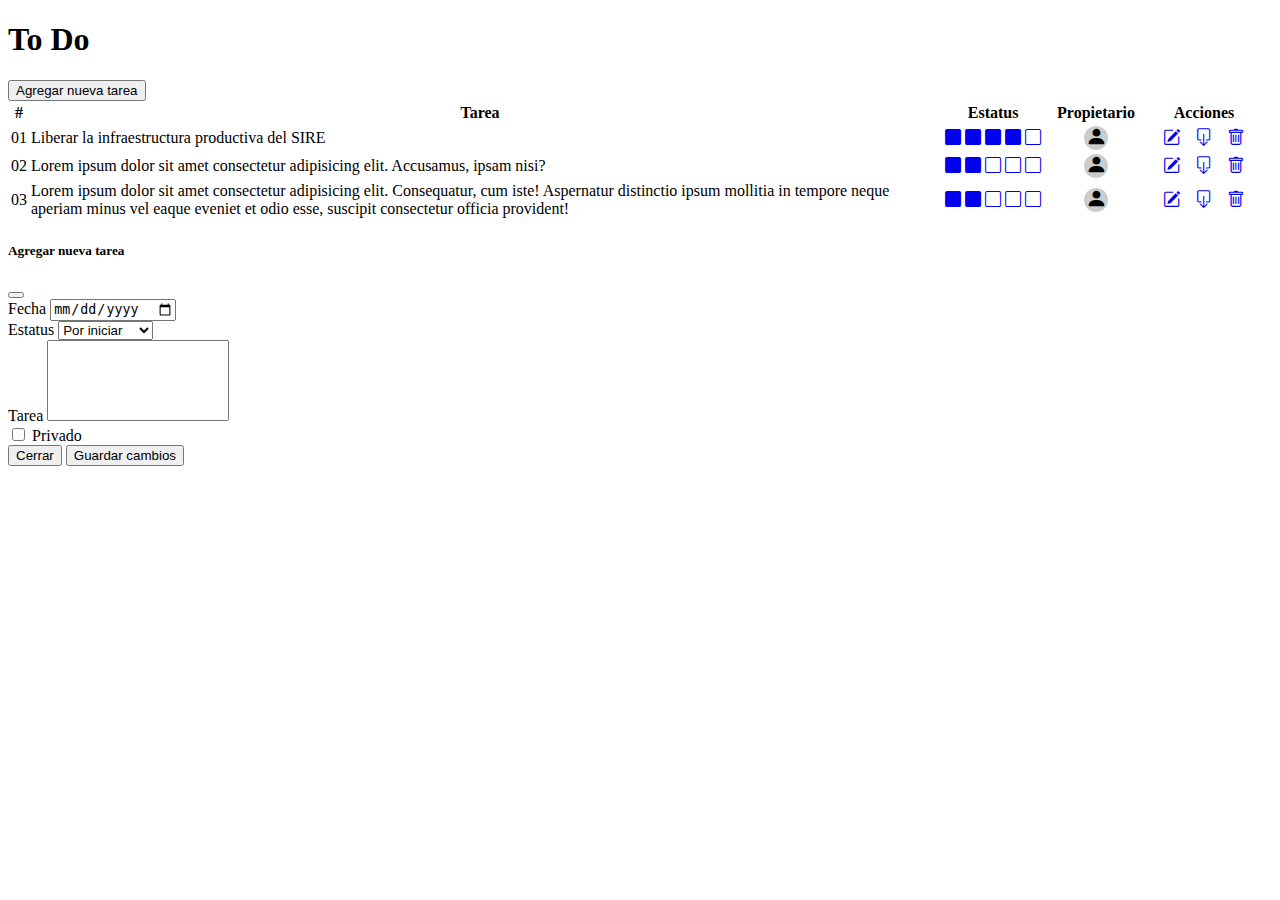
<file: index.html>
<!DOCTYPE html>
<html lang="es">
  <head>
    <meta charset="UTF-8" />
    <meta http-equiv="X-UA-Compatible" content="IE=edge" />
    <meta name="viewport" content="width=device-width, initial-scale=1.0" />
    <link
      href="https://cdn.jsdelivr.net/npm/bootstrap@5.2.0/dist/css/bootstrap.min.css"
      rel="stylesheet"
      integrity="sha384-gH2yIJqKdNHPEq0n4Mqa/HGKIhSkIHeL5AyhkYV8i59U5AR6csBvApHHNl/vI1Bx"
      crossorigin="anonymous"
    />
    <link
      rel="stylesheet"
      href="https://cdn.jsdelivr.net/npm/bootstrap-icons@1.9.1/font/bootstrap-icons.css"
    />
    <link rel="stylesheet" href="css/main.css" />
    <title>ToDo</title>
  </head>
  <body class="bg-light">
    <header class="container">
      <nav class="navbar bg-light">
        <div class="container-fluid">
          <a class="navbar-brand"><h1 class="display-6">To Do</h1></a>
          <form class="d-flex" role="search">
            <button
              class="btn btn-outline-primary"
              type="button"
              data-bs-toggle="modal"
              data-bs-target="#exampleModal"
            >
              Agregar nueva tarea
            </button>
          </form>
        </div>
      </nav>
    </header>
    <main class="container">
      <div class="card">
        <div class="card-body">
          <table class="table table-striped">
            <thead>
              <tr>
                <th class="text-center">#</th>
                <th>Tarea</th>
                <th class="th-estatus">Estatus</th>
                <th>Propietario</th>
                <th class="th-acciones">Acciones</th>
              </tr>
            </thead>
            <tbody>
              <tr>
                <td>01</td>
                <td>Liberar la infraestructura productiva del SIRE</td>
                <td class="td-estatus">
                  <div>
                    <a
                      href="#"
                      data-bs-toggle="tooltip"
                      data-bs-title="Por iniciar"
                      ><i class="bi bi-square-fill"></i
                    ></a>
                    <a
                      href="#"
                      data-bs-toggle="tooltip"
                      data-bs-title="En progreso"
                    >
                      <i class="bi bi-square-fill"></i
                    ></a>
                    <a
                      href="#"
                      data-bs-toggle="tooltip"
                      data-bs-title="Detenida"
                    >
                      <i class="bi bi-square-fill"></i
                    ></a>
                    <a
                      href="#"
                      data-bs-toggle="tooltip"
                      data-bs-title="En revisión"
                    >
                      <i class="bi bi-square-fill"></i
                    ></a>
                    <a
                      href="#"
                      data-bs-toggle="tooltip"
                      data-bs-title="Finalizada"
                    >
                      <i class="bi bi-square"></i
                    ></a>
                  </div>
                </td>
                <td>
                  <div class="owner">
                    <i class="bi bi-person-fill"></i>
                  </div>
                </td>
                <td class="iconos-acciones">
                  <a href="add-update.html" data-bs-toggle="tooltip" data-bs-title="Editar"
                    ><i class="bi bi-pencil-square text-info"></i
                  ></a>
                  <a href="#" data-bs-toggle="tooltip" data-bs-title="Archivar"
                    ><i class="bi bi-box-arrow-down text-warning"></i
                  ></a>
                  <a href="#" data-bs-toggle="tooltip" data-bs-title="Eliminar">
                    <i class="bi bi-trash text-danger"></i>
                  </a>
                </td>
              </tr>
              <tr>
                <td>02</td>
                <td>
                  Lorem ipsum dolor sit amet consectetur adipisicing elit.
                  Accusamus, ipsam nisi?
                </td>

                <td class="td-estatus">
                  <div>
                    <a
                      href="#"
                      data-bs-toggle="tooltip"
                      data-bs-title="Por iniciar"
                      ><i class="bi bi-square-fill"></i
                    ></a>
                    <a
                      href="#"
                      data-bs-toggle="tooltip"
                      data-bs-title="En progreso"
                    >
                      <i class="bi bi-square-fill"></i
                    ></a>
                    <a
                      href="#"
                      data-bs-toggle="tooltip"
                      data-bs-title="Detenida"
                    >
                      <i class="bi bi-square"></i
                    ></a>
                    <a
                      href="#"
                      data-bs-toggle="tooltip"
                      data-bs-title="En revisión"
                    >
                      <i class="bi bi-square"></i
                    ></a>
                    <a
                      href="#"
                      data-bs-toggle="tooltip"
                      data-bs-title="Finalizada"
                    >
                      <i class="bi bi-square"></i
                    ></a>
                  </div>
                </td>
                <td>
                  <div class="owner">
                    <i class="bi bi-person-fill"></i>
                  </div>
                </td>
                <td class="iconos-acciones">
                  <a href="#" data-bs-toggle="tooltip" data-bs-title="Editar"
                    ><i class="bi bi-pencil-square text-info"></i
                  ></a>
                  <a href="#" data-bs-toggle="tooltip" data-bs-title="Archivar"
                    ><i class="bi bi-box-arrow-down text-warning"></i
                  ></a>
                  <a href="#" data-bs-toggle="tooltip" data-bs-title="Eliminar">
                    <i class="bi bi-trash text-danger"></i>
                  </a>
                </td>
              </tr>
              <tr>
                <td>03</td>
                <td>
                  Lorem ipsum dolor sit amet consectetur adipisicing elit.
                  Consequatur, cum iste! Aspernatur distinctio ipsum mollitia in
                  tempore neque aperiam minus vel eaque eveniet et odio esse,
                  suscipit consectetur officia provident!
                </td>
                <td class="td-estatus">
                  <div>
                    <a
                      href="#"
                      data-bs-toggle="tooltip"
                      data-bs-title="Por iniciar"
                      ><i class="bi bi-square-fill"></i
                    ></a>
                    <a
                      href="#"
                      data-bs-toggle="tooltip"
                      data-bs-title="En progreso"
                    >
                      <i class="bi bi-square-fill"></i
                    ></a>
                    <a
                      href="#"
                      data-bs-toggle="tooltip"
                      data-bs-title="Detenida"
                    >
                      <i class="bi bi-square"></i
                    ></a>
                    <a
                      href="#"
                      data-bs-toggle="tooltip"
                      data-bs-title="En revisión"
                    >
                      <i class="bi bi-square"></i
                    ></a>
                    <a
                      href="#"
                      data-bs-toggle="tooltip"
                      data-bs-title="Finalizada"
                    >
                      <i class="bi bi-square"></i
                    ></a>
                  </div>
                </td>
                <td>
                  <div class="owner">
                    <i class="bi bi-person-fill"></i>
                  </div>
                </td>
                <td class="iconos-acciones">
                  <a href="#" data-bs-toggle="tooltip" data-bs-title="Editar"
                    ><i class="bi bi-pencil-square text-info"></i
                  ></a>
                  <a href="#" data-bs-toggle="tooltip" data-bs-title="Archivar"
                    ><i class="bi bi-box-arrow-down text-warning"></i
                  ></a>
                  <a href="#" data-bs-toggle="tooltip" data-bs-title="Eliminar">
                    <i class="bi bi-trash text-danger"></i>
                  </a>
                </td>
              </tr>
            </tbody>
          </table>
        </div>
      </div>
    </main>
    <!-- Modal -->
    <div
      class="modal fade"
      id="exampleModal"
      tabindex="-1"
      aria-labelledby="exampleModalLabel"
      aria-hidden="true"
    >
      <div class="modal-dialog">
        <div class="modal-content">
          <div class="modal-header">
            <h5 class="modal-title" id="exampleModalLabel">
              Agregar nueva tarea
            </h5>
            <button
              type="button"
              class="btn-close"
              data-bs-dismiss="modal"
              aria-label="Close"
            ></button>
          </div>
          <div class="modal-body">
            <div class="container">
              <form action="#">
                <div class="row">
                <div class="col-6">
                    <label for="exampleInputEmail1" class="form-label"
                      >Fecha</label
                    >
                    <input
                      type="date"
                      class="form-control"
                      id="txt-task-date"                    
                    />
                  </div>
                  <div class="col-6">
                  <label for="exampleInputEmail1" class="form-label"
                    >Estatus</label
                  >
                  <select class="form-select">
                    <option value="0" selected>Por iniciar</option>
                    <option value="1">En progreso</option>
                    <option value="2">En revisión</option>
                    <option value="3">Finalizada</option>
                    <option value="4">Detenida</option>
                  </select>
                </div>
            </div>
                <div>
                    <label for="exampleInputEmail1" class="form-label"
                      >Tarea</label
                    >
                    <textarea class="form-control" rows="5" name="txt-task" id="txt-task"></textarea>
                  </div>
                  <div class="form-check mt-2">
                    <input class="form-check-input" type="checkbox" id="" >
                    <label class="form-check-label" for="">
                      Privado
                    </label>
                  </div>
              </form>
            </div>
          </div>
          <div class="modal-footer">
            <button
              type="button"
              class="btn btn-secondary"
              data-bs-dismiss="modal"
            >
              Cerrar
            </button>
            <button type="button" class="btn btn-primary">
              Guardar cambios
            </button>
          </div>
        </div>
      </div>
    </div>
  </body>
  <script
    src="https://cdn.jsdelivr.net/npm/bootstrap@5.2.0/dist/js/bootstrap.bundle.min.js"
    integrity="sha384-A3rJD856KowSb7dwlZdYEkO39Gagi7vIsF0jrRAoQmDKKtQBHUuLZ9AsSv4jD4Xa"
    crossorigin="anonymous"
  ></script>
  <script>
    const tooltipTriggerList = document.querySelectorAll(
      '[data-bs-toggle="tooltip"]'
    );
    const tooltipList = [...tooltipTriggerList].map(
      (tooltipTriggerEl) => new bootstrap.Tooltip(tooltipTriggerEl)
    );
  </script>
</html>
</file>
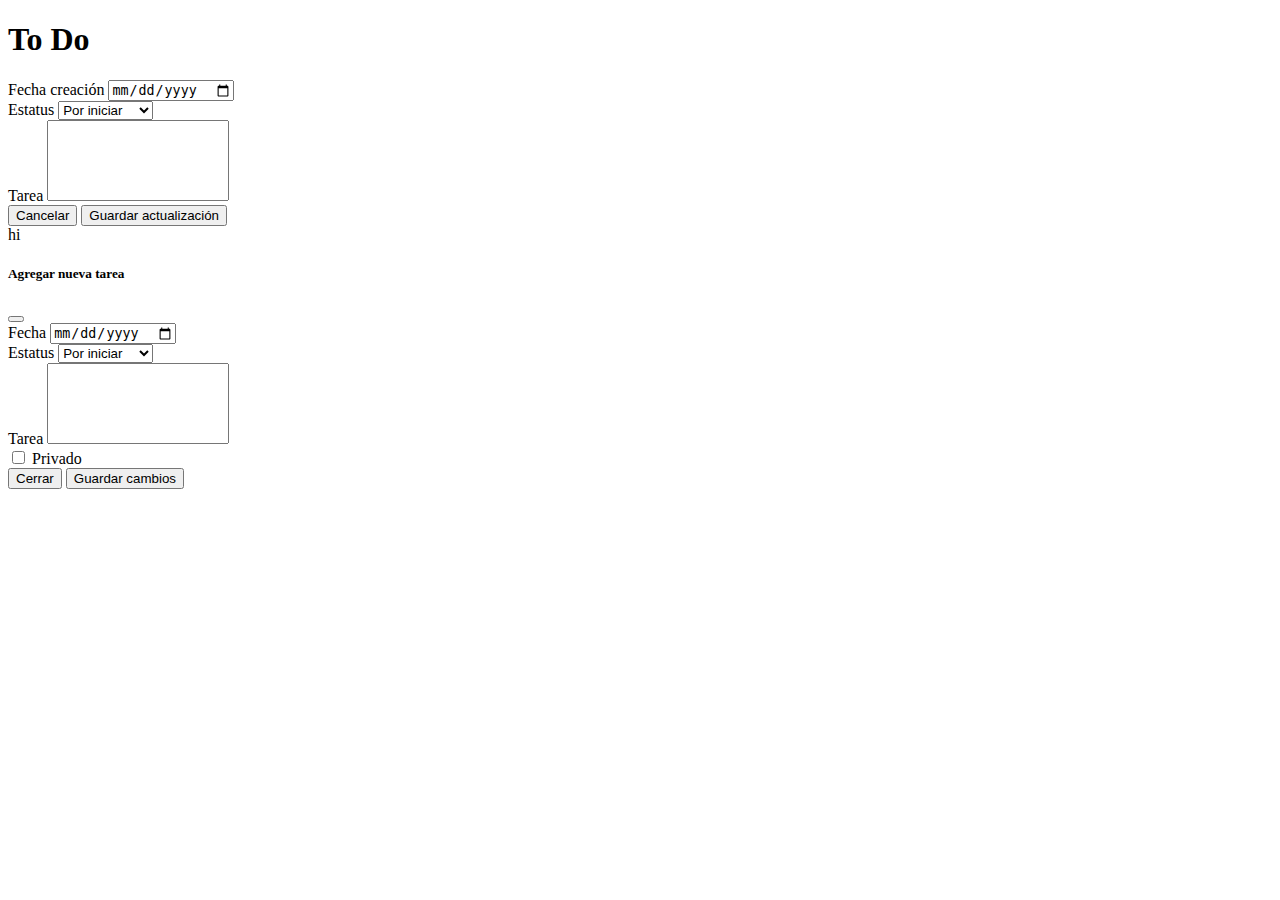
<file: add-update.html>
<!DOCTYPE html>
<html lang="es">
  <head>
    <meta charset="UTF-8" />
    <meta http-equiv="X-UA-Compatible" content="IE=edge" />
    <meta name="viewport" content="width=device-width, initial-scale=1.0" />
    <link
      href="https://cdn.jsdelivr.net/npm/bootstrap@5.2.0/dist/css/bootstrap.min.css"
      rel="stylesheet"
      integrity="sha384-gH2yIJqKdNHPEq0n4Mqa/HGKIhSkIHeL5AyhkYV8i59U5AR6csBvApHHNl/vI1Bx"
      crossorigin="anonymous"
    />
    <link
      rel="stylesheet"
      href="https://cdn.jsdelivr.net/npm/bootstrap-icons@1.9.1/font/bootstrap-icons.css"
    />
    <link rel="stylesheet" href="css/main.css" />
    <title>ToDo</title>
  </head>
  <body class="bg-light">
    <header class="container">
      <nav class="navbar bg-light">
        <div class="container-fluid">
          <a class="navbar-brand"><h1 class="display-6">To Do</h1></a>
          <form class="d-flex" role="search"></form>
        </div>
      </nav>
    </header>
    <main class="container">
      <div class="card">
        <div class="card-body">
          <div class="row">
            <div class="col-3">
              <form action="#">
                <div class="mb-2">
                  <label for="fecha">Fecha creación</label>
                  <input type="date" class="form-control" />
                </div>
                <div>
                    <label for="estatus">Estatus</label>
                    <select class="form-select">
                        <option value="0" selected>Por iniciar</option>
                        <option value="1">En progreso</option>
                        <option value="2">En revisión</option>
                        <option value="3">Finalizada</option>
                        <option value="4">Detenida</option>
                      </select>
                </div>
                <div class="mb-2">
                    <label for="tarea">Tarea</label>
                    <textarea name="" id="" rows="5" class="form-control"></textarea>
                </div>
                <div class="ms-auto">
                    <button type="button" class="btn btn-secondary">Cancelar</button>
                    <button type="button" class="btn btn-primary">Guardar actualización</button>
                </div>
              </form>
            </div>
            <div class="col-9">hi</div>
          </div>
        </div>
      </div>
    </main>
    <!-- Modal -->
    <div
      class="modal fade"
      id="exampleModal"
      tabindex="-1"
      aria-labelledby="exampleModalLabel"
      aria-hidden="true"
    >
      <div class="modal-dialog">
        <div class="modal-content">
          <div class="modal-header">
            <h5 class="modal-title" id="exampleModalLabel">
              Agregar nueva tarea
            </h5>
            <button
              type="button"
              class="btn-close"
              data-bs-dismiss="modal"
              aria-label="Close"
            ></button>
          </div>
          <div class="modal-body">
            <div class="container">
              <form action="#">
                <div class="row">
                  <div class="col-6">
                    <label for="exampleInputEmail1" class="form-label"
                      >Fecha</label
                    >
                    <input
                      type="date"
                      class="form-control"
                      id="txt-task-date"
                    />
                  </div>
                  <div class="col-6">
                    <label for="exampleInputEmail1" class="form-label"
                      >Estatus</label
                    >
                    <select class="form-select">
                      <option value="0" selected>Por iniciar</option>
                      <option value="1">En progreso</option>
                      <option value="2">En revisión</option>
                      <option value="3">Finalizada</option>
                      <option value="4">Detenida</option>
                    </select>
                  </div>
                </div>
                <div>
                  <label for="exampleInputEmail1" class="form-label"
                    >Tarea</label
                  >
                  <textarea
                    class="form-control"
                    rows="5"
                    name="txt-task"
                    id="txt-task"
                  ></textarea>
                </div>
                <div class="form-check mt-2">
                  <input class="form-check-input" type="checkbox" id="" />
                  <label class="form-check-label" for=""> Privado </label>
                </div>
              </form>
            </div>
          </div>
          <div class="modal-footer">
            <button
              type="button"
              class="btn btn-secondary"
              data-bs-dismiss="modal"
            >
              Cerrar
            </button>
            <button type="button" class="btn btn-primary">
              Guardar cambios
            </button>
          </div>
        </div>
      </div>
    </div>
  </body>
  <script
    src="https://cdn.jsdelivr.net/npm/bootstrap@5.2.0/dist/js/bootstrap.bundle.min.js"
    integrity="sha384-A3rJD856KowSb7dwlZdYEkO39Gagi7vIsF0jrRAoQmDKKtQBHUuLZ9AsSv4jD4Xa"
    crossorigin="anonymous"
  ></script>
  <script>
    const tooltipTriggerList = document.querySelectorAll(
      '[data-bs-toggle="tooltip"]'
    );
    const tooltipList = [...tooltipTriggerList].map(
      (tooltipTriggerEl) => new bootstrap.Tooltip(tooltipTriggerEl)
    );
  </script>
</html>
</file>
<file: css/main.css>
.th-estatus{
    width: 120px;
    text-align: center;
}

.td-estatus{
    text-align: center;
}

.iconos-acciones{
    font-size: 1.1rem;
    text-align: center; 
    font-weight: bold !important; 
}

.iconos-acciones > a{
    padding: 0 5px;
}

.th-acciones{
    width: 130px;
    text-align: center;
}


.owner{
    margin: 0 auto;
    font-size: 1.3rem;
    background-color: #CCC;
    text-align: center;
    width: 24px;
    height: 24px;
    border-radius: 12px;
    overflow: hidden;
}

textarea {
    resize: none;
  }
</file>
